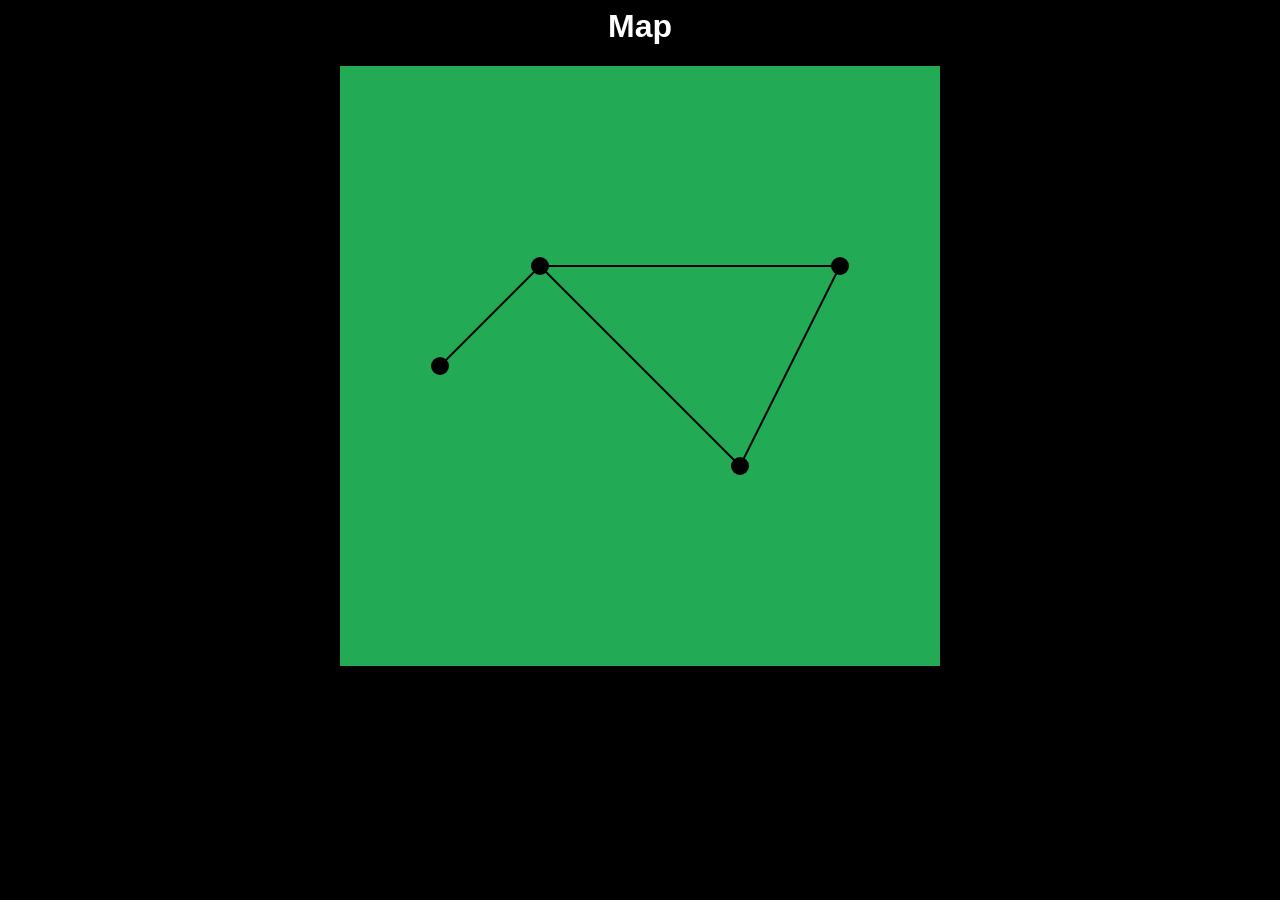
<file: index.html>
<html>
    <head>
        <title>PsE map editor</title>
        <link rel="stylesheet" href="styles.css"/>
    </head>
    <body>
       <h1>Map</h1> 
       <canvas id="myCanvas"></canvas>
       <div id="controls">         
       </div>

       <script src="js/graphEditor.js"></script>
       <script src="js/math/utils.js"></script>
       <script src="js/math/graph.js"></script>
       <script src="js/primitives/point.js"></script>
       <script src="js/primitives/segment.js"></script>
       <script>

       myCanvas.width = 600;
        myCanvas.height = 600;
        
        const ctx = myCanvas.getContext("2d");
        
        const p1 = new Point(200, 200);
        const p2 = new Point(500, 200);
        const p3 = new Point(400, 400);
        const p4 = new Point(100, 300);

        const s1 = new Segment(p1, p2);
        const s2 = new Segment(p1, p3);
        const s3 = new Segment(p1, p4);
        const s4 = new Segment(p2, p3);

        

        const graph = new Graph([p1, p2, p3, p4], [s1, s2, s3, s4]);
        const graphEditor = new GraphEditor(myCanvas, graph);
        
        animate();

        function animate() {
            ctx.clearRect(0, 0, myCanvas.width, myCanvas.height);
            graphEditor.display();
            requestAnimationFrame(animate);
        }
       </script>
    </body>
</html>
</file>
<file: styles.css>
body{
    background-color: black;
    text-align: center;
}
h1{
    color: white;
    font-family: Arial;
}
#myCanvas {
    background-color: #2a5
}
</file>
